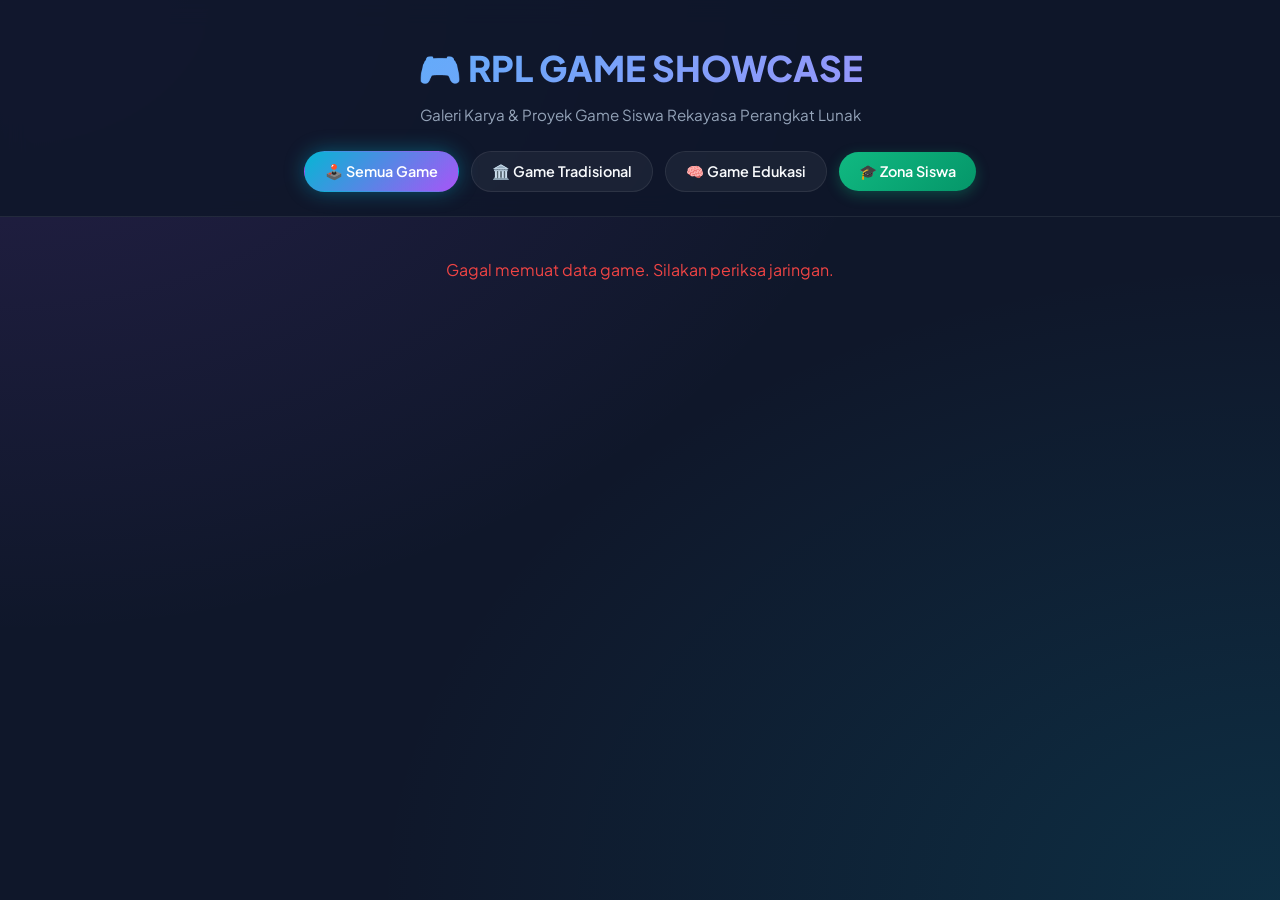
<file: index.html>
<!DOCTYPE html>
<html lang="id">
<head>
  <meta charset="UTF-8">
  <meta name="viewport" content="width=device-width, initial-scale=1.0">
  <title>Showcase Game Siswa RPL</title>
  <link rel="icon" type="image/svg+xml" href="https://api.iconify.design/lucide:gamepad-2.svg?color=%2306b6d4">
  <link rel="preconnect" href="https://fonts.googleapis.com">
  <link rel="preconnect" href="https://fonts.gstatic.com" crossorigin>
  <link href="https://fonts.googleapis.com/css2?family=Plus+Jakarta+Sans:wght@400;600;700;800&display=swap" rel="stylesheet">

  <style>
    :root {
      --bg-primary: #0f172a;
      --bg-card: rgba(30, 41, 59, 0.7);
      --accent-cyan: #06b6d4;
      --accent-purple: #a855f7;
      --text-main: #f8fafc;
      --text-muted: #94a3b8;
      --glass-border: rgba(255, 255, 255, 0.08);
    }

    * {
      box-sizing: border-box;
      margin: 0;
      padding: 0;
      font-family: 'Plus Jakarta Sans', 'Segoe UI', Tahoma, Geneva, Verdana, sans-serif;
    }

    body {
      background-color: var(--bg-primary);
      background-image: 
        radial-gradient(at 0% 0%, rgba(168, 85, 247, 0.15) 0px, transparent 50%),
        radial-gradient(at 100% 100%, rgba(6, 182, 212, 0.15) 0px, transparent 50%);
      background-attachment: fixed;
      color: var(--text-main);
      line-height: 1.6;
      min-height: 100vh;
    }

    header {
      background: rgba(15, 23, 42, 0.85);
      backdrop-filter: blur(12px);
      border-bottom: 1px solid var(--glass-border);
      padding: 2.5rem 1rem 1.5rem;
      text-align: center;
      position: sticky;
      top: 0;
      z-index: 100;
    }

    .hero-title {
      font-size: 2.2rem;
      font-weight: 800;
      background: linear-gradient(135deg, #38bdf8, #c084fc);
      -webkit-background-clip: text;
      -webkit-text-fill-color: transparent;
      margin-bottom: 0.4rem;
    }

    .hero-subtitle {
      color: var(--text-muted);
      font-size: 0.95rem;
      margin-bottom: 1.5rem;
    }

    nav {
      display: flex;
      justify-content: center;
      align-items: center;
      gap: 12px;
      flex-wrap: wrap;
    }

    .btn-filter, .btn-nav {
      padding: 10px 20px;
      border: 1px solid var(--glass-border);
      background: rgba(255, 255, 255, 0.05);
      color: var(--text-main);
      border-radius: 30px;
      cursor: pointer;
      text-decoration: none;
      font-size: 0.9rem;
      font-weight: 600;
      transition: all 0.3s cubic-bezier(0.4, 0, 0.2, 1);
      display: inline-flex;
      align-items: center;
      gap: 8px;
    }

    .btn-filter:hover, .btn-filter.active {
      background: linear-gradient(135deg, var(--accent-cyan), var(--accent-purple));
      border-color: transparent;
      box-shadow: 0 0 20px rgba(6, 182, 212, 0.4);
      color: #fff;
    }

    .btn-student {
      background: linear-gradient(135deg, #10b981, #059669);
      border: none;
      color: white;
      box-shadow: 0 4px 14px rgba(16, 185, 129, 0.3);
    }

    .btn-student:hover {
      transform: translateY(-2px);
      box-shadow: 0 6px 20px rgba(16, 185, 129, 0.5);
    }

    main {
      max-width: 1200px;
      margin: 2.5rem auto;
      padding: 0 1.5rem;
    }

    .game-grid {
      display: grid;
      grid-template-columns: repeat(auto-fill, minmax(320px, 1fr));
      gap: 1.8rem;
    }

    .game-card {
      background: var(--bg-card);
      backdrop-filter: blur(16px);
      border: 1px solid var(--glass-border);
      border-radius: 16px;
      overflow: hidden;
      display: flex;
      flex-direction: column;
      justify-content: space-between;
      transition: all 0.3s ease;
      position: relative;
    }

    .game-card:hover {
      transform: translateY(-6px);
      border-color: rgba(255, 255, 255, 0.2);
      box-shadow: 0 12px 30px rgba(0, 0, 0, 0.4);
    }

    .game-thumb {
      width: 100%;
      height: 180px;
      object-fit: cover;
      background: #1e293b;
      border-bottom: 1px solid var(--glass-border);
    }

    .card-body {
      padding: 1.2rem;
      display: flex;
      flex-direction: column;
      flex-grow: 1;
    }

    .card-header {
      display: flex;
      justify-content: space-between;
      align-items: center;
      margin-bottom: 10px;
    }

    .badge {
      padding: 4px 10px;
      background: rgba(6, 182, 212, 0.15);
      border: 1px solid rgba(6, 182, 212, 0.3);
      color: #38bdf8;
      font-size: 0.7rem;
      font-weight: 700;
      border-radius: 20px;
      text-transform: uppercase;
      letter-spacing: 0.5px;
    }

    .badge.tradisional {
      background: rgba(245, 158, 11, 0.15);
      border-color: rgba(245, 158, 11, 0.3);
      color: #fbbf24;
    }

    .game-card h3 {
      font-size: 1.25rem;
      color: #fff;
      margin-bottom: 4px;
    }

    .author {
      font-size: 0.85rem;
      color: var(--text-muted);
      margin-bottom: 12px;
    }

    .author strong {
      color: #e2e8f0;
    }

    .desc {
      font-size: 0.88rem;
      color: #cbd5e1;
      margin-bottom: 1.2rem;
      flex-grow: 1;
    }

    .btn-play {
      background: linear-gradient(135deg, #06b6d4, #3b82f6);
      color: white;
      border: none;
      padding: 12px;
      border-radius: 10px;
      cursor: pointer;
      font-weight: 700;
      width: 100%;
      display: flex;
      align-items: center;
      justify-content: center;
      gap: 8px;
      transition: all 0.2s ease;
    }

    .btn-play:hover {
      filter: brightness(1.15);
      box-shadow: 0 4px 15px rgba(6, 182, 212, 0.4);
    }

    .modal {
      display: none;
      position: fixed;
      top: 0; left: 0;
      width: 100%; height: 100%;
      background: rgba(15, 23, 42, 0.85);
      backdrop-filter: blur(10px);
      z-index: 1000;
      justify-content: center;
      align-items: center;
    }

    .modal-content {
      background: #1e293b;
      border: 1px solid var(--glass-border);
      width: 92%;
      max-width: 1000px;
      height: 88vh;
      border-radius: 16px;
      display: flex;
      flex-direction: column;
      overflow: hidden;
      box-shadow: 0 25px 50px -12px rgba(0, 0, 0, 0.5);
    }

    .modal-auth, .modal-submit {
      max-width: 480px;
      height: auto;
      max-height: 90vh;
      padding: 2rem;
      text-align: left;
      border-radius: 20px;
      overflow-y: auto;
    }

    .modal-header {
      padding: 1rem 1.5rem;
      background: rgba(15, 23, 42, 0.9);
      border-bottom: 1px solid var(--glass-border);
      display: flex;
      justify-content: space-between;
      align-items: center;
    }

    .close-btn {
      background: rgba(255, 255, 255, 0.1);
      border: none;
      color: white;
      width: 32px;
      height: 32px;
      border-radius: 50%;
      font-size: 1.2rem;
      cursor: pointer;
      transition: background 0.2s;
    }

    .close-btn:hover {
      background: #ef4444;
    }

    iframe {
      width: 100%;
      height: 100%;
      border: none;
      background: #fff;
    }

    .form-group {
      margin-bottom: 1rem;
    }

    .form-group label {
      display: block;
      font-size: 0.85rem;
      color: var(--text-muted);
      margin-bottom: 0.4rem;
      font-weight: 600;
    }

    .auth-input, .form-control {
      width: 100%;
      padding: 10px 14px;
      background: rgba(15, 23, 42, 0.8);
      border: 1px solid var(--glass-border);
      border-radius: 10px;
      color: white;
      font-size: 0.95rem;
    }

    .auth-input:focus, .form-control:focus {
      outline: none;
      border-color: var(--accent-cyan);
    }

    select.form-control {
      cursor: pointer;
    }

    textarea.form-control {
      resize: vertical;
      min-height: 80px;
    }

    .btn-auth-submit {
      background: linear-gradient(135deg, #10b981, #059669);
      color: white;
      border: none;
      padding: 12px;
      width: 100%;
      border-radius: 10px;
      font-weight: 700;
      cursor: pointer;
      transition: all 0.2s ease;
    }

    .btn-auth-submit:hover {
      filter: brightness(1.1);
    }
  </style>
</head>
<body>

  <header>
    <h1 class="hero-title">🎮 RPL GAME SHOWCASE</h1>
    <p class="hero-subtitle">Galeri Karya & Proyek Game Siswa Rekayasa Perangkat Lunak</p>
    
    <nav>
      <button class="btn-filter active" onclick="filterGames('Semua')">🕹️ Semua Game</button>
      <button class="btn-filter" onclick="filterGames('Game Tradisional')">🏛️ Game Tradisional</button>
      <button class="btn-filter" onclick="filterGames('Game Edukasi')">🧠 Game Edukasi</button>
      <button class="btn-nav btn-student" onclick="openAuthModal()">🎓 Zona Siswa</button>
    </nav>
  </header>

  <main>
    <div id="gameContainer" class="game-grid">
      <p style="grid-column: 1/-1; text-align: center; color: var(--text-muted);">Memuat daftar game...</p>
    </div>
  </main>

  <!-- Modal Main Game -->
  <div id="gameModal" class="modal">
    <div class="modal-content">
      <div class="modal-header">
        <h3 id="modalTitle" style="color: #fff;">Judul Game</h3>
        <button class="close-btn" onclick="closeModal()">&times;</button>
      </div>
      <iframe id="gameFrame" src="" allowfullscreen></iframe>
    </div>
  </div>

  <!-- Modal Verifikasi Password Zona Siswa -->
  <div id="authModal" class="modal">
    <div class="modal-content modal-auth">
      <h2 style="color: #fff; margin-bottom: 0.5rem; text-align: center;">🎓 Masuk Zona Siswa</h2>
      <p style="color: var(--text-muted); font-size: 0.9rem; text-align: center; margin-bottom: 1rem;">Masukkan password yang diberikan guru untuk mengakses form pengumpulan game/aplikasi.</p>
      
      <input type="password" id="studentPassword" class="auth-input" placeholder="Masukkan Password..." onkeyup="if(event.key === 'Enter') verifyPassword()" style="text-align: center;">
      
      <div style="display: flex; gap: 10px; margin-top: 1rem;">
        <button class="btn-auth-submit" onclick="verifyPassword()">Masuk</button>
        <button class="btn-auth-submit" style="background: rgba(255,255,255,0.1);" onclick="closeAuthModal()">Batal</button>
      </div>
      <p id="authError" style="color: #ef4444; font-size: 0.85rem; margin-top: 10px; display: none; text-align: center;">Password salah! Silakan coba lagi.</p>
    </div>
  </div>

  <!-- Modal Form Pengumpulan Aplikasi -->
  <div id="submitModal" class="modal">
    <div class="modal-content modal-submit">
      <div style="display: flex; justify-content: space-between; align-items: center; margin-bottom: 1rem; border-bottom: 1px solid var(--glass-border); padding-bottom: 0.8rem;">
        <h2 style="color: #fff; font-size: 1.3rem;">📝 Pengumpulan Game/Aplikasi</h2>
        <button class="close-btn" onclick="closeSubmitModal()">&times;</button>
      </div>
      
      <form id="submitGameForm" onsubmit="handleFormSubmit(event)">
        <div class="form-group">
          <label for="namaSiswa">Nama Siswa / Kelompok *</label>
          <input type="text" id="namaSiswa" class="form-control" placeholder="Contoh: Budi Santoso" required>
        </div>

        <div class="form-group">
          <label for="kelasSiswa">Kelas *</label>
          <input type="text" id="kelasSiswa" class="form-control" placeholder="Contoh: XII RPL 1" required>
        </div>

        <div class="form-group">
          <label for="judulGame">Judul Game / Aplikasi *</label>
          <input type="text" id="judulGame" class="form-control" placeholder="Contoh: Petualangan Congklak" required>
        </div>

        <div class="form-group">
          <label for="kategoriGame">Kategori *</label>
          <select id="kategoriGame" class="form-control" required>
            <option value="Game Tradisional">Game Tradisional</option>
            <option value="Game Edukasi">Game Edukasi</option>
            <option value="Lainnya">Lainnya</option>
          </select>
        </div>

        <div class="form-group">
          <label for="deskripsiGame">Deskripsi Singkat *</label>
          <textarea id="deskripsiGame" class="form-control" placeholder="Jelaskan ringkas mengenai game atau cara memainkannya..." required></textarea>
        </div>

        <div class="form-group">
          <label for="gameUrl">URL Game / Aplikasi (Link Web) *</label>
          <input type="url" id="gameUrl" class="form-control" placeholder="https://..." required>
        </div>

        <div class="form-group">
          <label for="thumbFile">Upload File Thumbnail / Cover Game (Opsional)</label>
          <input type="file" id="thumbFile" class="form-control" accept="image/*" style="padding: 7px;">
        </div>

        <button type="submit" id="btnSubmitForm" class="btn-auth-submit" style="margin-top: 0.5rem;">🚀 Kirim Karya Sekarang</button>
      </form>
    </div>
  </div>

  <script>
    const API_URL = "https://script.google.com/macros/s/AKfycbzN7QRrEQYQBRirnCGAn1x73BB-E6uUyWTqBP7AlciPELMFLXlLIwmQRbIqtZVGBOGh/exec"; 
    const PASSWORD_SISWA = "rpljuara";
    const DEFAULT_THUMB = "https://images.unsplash.com/photo-1550745165-9bc0b252726f?q=80&w=600&auto=format&fit=crop"; 
    let gameData = [];

    document.addEventListener("DOMContentLoaded", loadGames);

    async function loadGames() {
      const container = document.getElementById("gameContainer");
      try {
        const response = await fetch(API_URL);
        gameData = await response.json();
        renderGames(gameData);
      } catch (error) {
        console.error("Error loading games:", error);
        container.innerHTML = `<p style="grid-column: 1/-1; text-align: center; color: #ef4444;">Gagal memuat data game. Silakan periksa jaringan.</p>`;
      }
    }

    function formatDriveUrl(url) {
      if (!url || typeof url !== 'string' || !url.startsWith("http")) return DEFAULT_THUMB;
      const match = url.match(/[-\w]{25,}/);
      if (match && match[0]) {
        return `https://lh3.googleusercontent.com/d/${match[0]}`;
      }
      return url;
    }

    function renderGames(data) {
      const container = document.getElementById("gameContainer");
      container.innerHTML = "";

      if (!data || data.length === 0) {
        container.innerHTML = `<p style="grid-column: 1/-1; text-align: center; color: var(--text-muted);">Belum ada game yang dikumpulkan dalam kategori ini.</p>`;
        return;
      }

      data.forEach(item => {
        const isTradisional = (item.Kategori || "").toLowerCase().includes("tradisional");
        const badgeClass = isTradisional ? "badge tradisional" : "badge";
        
        const rawThumb = item["Thumbnail URL"] || item["thumbnailUrl"] || "";
        const thumbUrl = formatDriveUrl(rawThumb);

        const card = document.createElement("div");
        card.className = "game-card";
        card.innerHTML = `
          <img src="${thumbUrl}" alt="${item["Judul Game"]}" class="game-thumb" onerror="this.onerror=null; this.src='${DEFAULT_THUMB}';">
          <div class="card-body">
            <div class="card-header">
              <span class="${badgeClass}">${item.Kategori || "Game"}</span>
            </div>
            <h3>${item["Judul Game"] || "Tanpa Judul"}</h3>
            <p class="author">Oleh: <strong>${item["Nama Siswa"] || "-"}</strong> (${item.Kelas || "-"})</p>
            <p class="desc">${item.Deskripsi || "-"}</p>
            <button class="btn-play" onclick="openGame('${item["Game URL"]}', '${item["Judul Game"]}')">
              <span>▶</span> Mainkan Sekarang
            </button>
          </div>
        `;
        container.appendChild(card);
      });
    }

    function filterGames(kategori) {
      document.querySelectorAll(".btn-filter").forEach(btn => {
        btn.classList.remove("active");
        if (btn.innerText.includes(kategori) || (kategori === "Semua" && btn.innerText.includes("Semua"))) {
          btn.classList.add("active");
        }
      });

      if (kategori === "Semua") {
        renderGames(gameData);
      } else {
        const filtered = gameData.filter(g => g.Kategori === kategori);
        renderGames(filtered);
      }
    }

    function openGame(url, title) {
      document.getElementById("modalTitle").innerText = title;
      document.getElementById("gameFrame").src = url;
      document.getElementById("gameModal").style.display = "flex";
    }

    function closeModal() {
      document.getElementById("gameModal").style.display = "none";
      document.getElementById("gameFrame").src = "";
    }

    function openAuthModal() {
      if (sessionStorage.getItem("siswaAuthenticated") === "true") {
        openSubmitModal();
      } else {
        document.getElementById("authModal").style.display = "flex";
        document.getElementById("studentPassword").focus();
      }
    }

    function closeAuthModal() {
      document.getElementById("authModal").style.display = "none";
      document.getElementById("authError").style.display = "none";
      document.getElementById("studentPassword").value = "";
    }

    function verifyPassword() {
      const inputPass = document.getElementById("studentPassword").value;
      if (inputPass === PASSWORD_SISWA) {
        sessionStorage.setItem("siswaAuthenticated", "true");
        closeAuthModal();
        openSubmitModal();
      } else {
        document.getElementById("authError").style.display = "block";
      }
    }

    function openSubmitModal() {
      document.getElementById("submitModal").style.display = "flex";
    }

    function closeSubmitModal() {
      document.getElementById("submitModal").style.display = "none";
    }

    async function handleFormSubmit(event) {
      event.preventDefault();
      const submitBtn = document.getElementById("btnSubmitForm");
      submitBtn.innerText = "Mengirim...";
      submitBtn.disabled = true;

      const fileInput = document.getElementById("thumbFile");
      let fileBase64 = "";
      let fileName = "";
      let fileMimeType = "";

      const sendData = async (base64Data = "") => {
        const payload = {
          namaSiswa: document.getElementById("namaSiswa").value,
          kelas: document.getElementById("kelasSiswa").value,
          judulGame: document.getElementById("judulGame").value,
          kategori: document.getElementById("kategoriGame").value,
          deskripsi: document.getElementById("deskripsiGame").value,
          gameUrl: document.getElementById("gameUrl").value, // Mengirim URL game input siswa
          thumbBase64: base64Data,
          thumbName: fileName,
          thumbMimeType: fileMimeType
        };

        try {
          await fetch(API_URL, {
            method: "POST",
            body: JSON.stringify(payload)
          });

          alert("Berhasil mengumpulkan game/aplikasi!");
          document.getElementById("submitGameForm").reset();
          closeSubmitModal();
          loadGames();
        } catch (error) {
          console.error("Gagal mengirim data:", error);
          alert("Gagal mengirim data! Silakan periksa koneksi internet Anda.");
        } finally {
          submitBtn.innerText = "🚀 Kirim Karya Sekarang";
          submitBtn.disabled = false;
        }
      };

      if (fileInput.files && fileInput.files[0]) {
        const file = fileInput.files[0];
        fileName = file.name;
        fileMimeType = file.type;
        const reader = new FileReader();
        reader.onload = function(uploadEvent) {
          fileBase64 = uploadEvent.target.result;
          sendData(fileBase64);
        };
        reader.readAsDataURL(file);
      } else {
        sendData("");
      }
    }
  </script>
</body>
</html>
</file>
